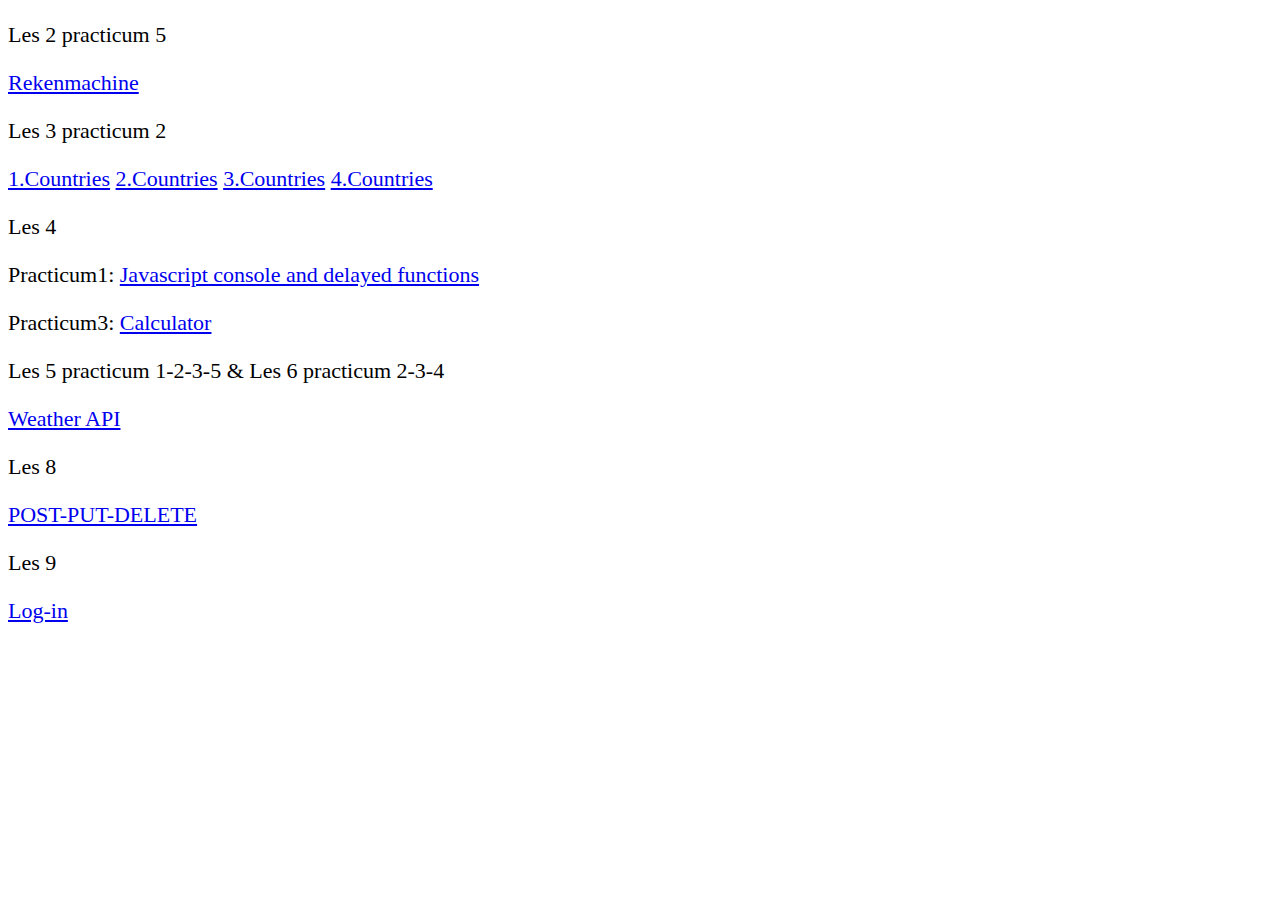
<file: src/main/webapp/index.html>
<!DOCTYPE html>
<html>
<style>
body {
font-family: 'Dekko';font-size: 22px;
}
</style>
<head>
	<title>Links</title>
</head>
<body>
	<p>Les 2 practicum 5</p>
	<a href="indexx.html">Rekenmachine</a>
	<p>Les 3 practicum 2</p>
	<a href="http://localhost:8081/firstapp/restservices/countries">1.Countries</a>
	<a href="http://localhost:8081/firstapp/restservices/countries/CN">2.Countries</a>
	<a href="http://localhost:8081/firstapp/restservices/countries/largestsurfaces">3.Countries</a>
	<a href="http://localhost:8081/firstapp/restservices/countries/largestpopulations">4.Countries</a>
	<p>Les 4 </p>
	<p>Practicum1: <a href="l4p1.html">Javascript console and delayed functions</a></p>
	<p>Practicum3: <a href="l4p3.html">Calculator</a></p>
	<p>Les 5 practicum 1-2-3-5 & Les 6 practicum 2-3-4</p> <a href="l5p.html"> Weather API</a>
	<p>Les 8 </p> <a href="l8p.html"> POST-PUT-DELETE</a>
	<p>Les 9 </p> <a href="l9p.html"> Log-in</a>

</body>
</html>
</file>
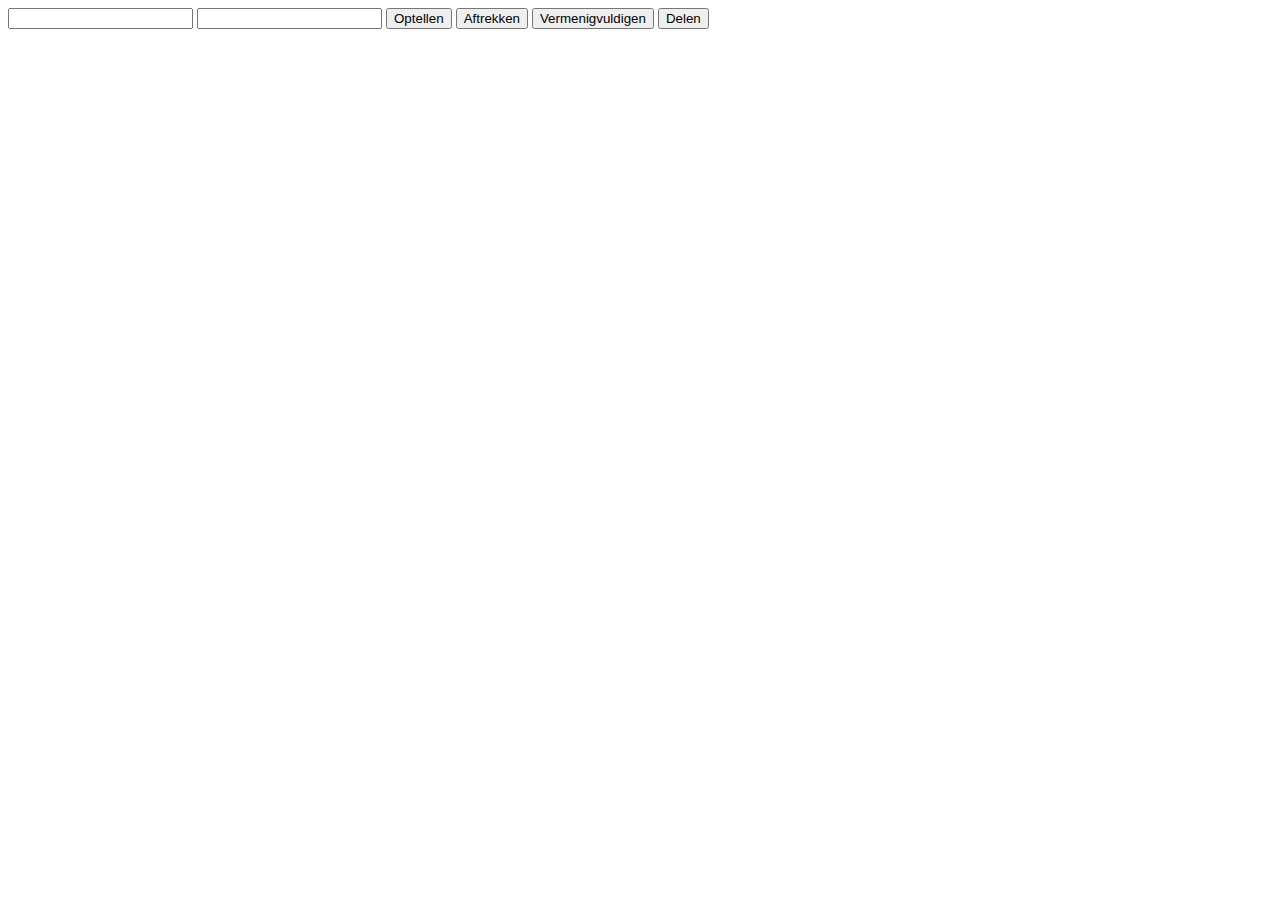
<file: src/main/webapp/indexcalc.html>
<!DOCTYPE html>
<html>
<title>Dynamic Example</title>
<body>

	<form action="DynamicServletCalculator.do" method="get">
		<div>
			<input type="number" name="invoer1"/>
			<input type="number" name="invoer2" />
			<input type="submit" value="Optellen" name="uitvoeren"/>
			<input type="submit" value="Aftrekken" name="uitvoeren"/>
			<input type="submit" value="Vermenigvuldigen" name="uitvoeren"/>
			<input type="submit" value="Delen" name="uitvoeren"/>
		</div>
	</form>

</body>
</html>
</file>
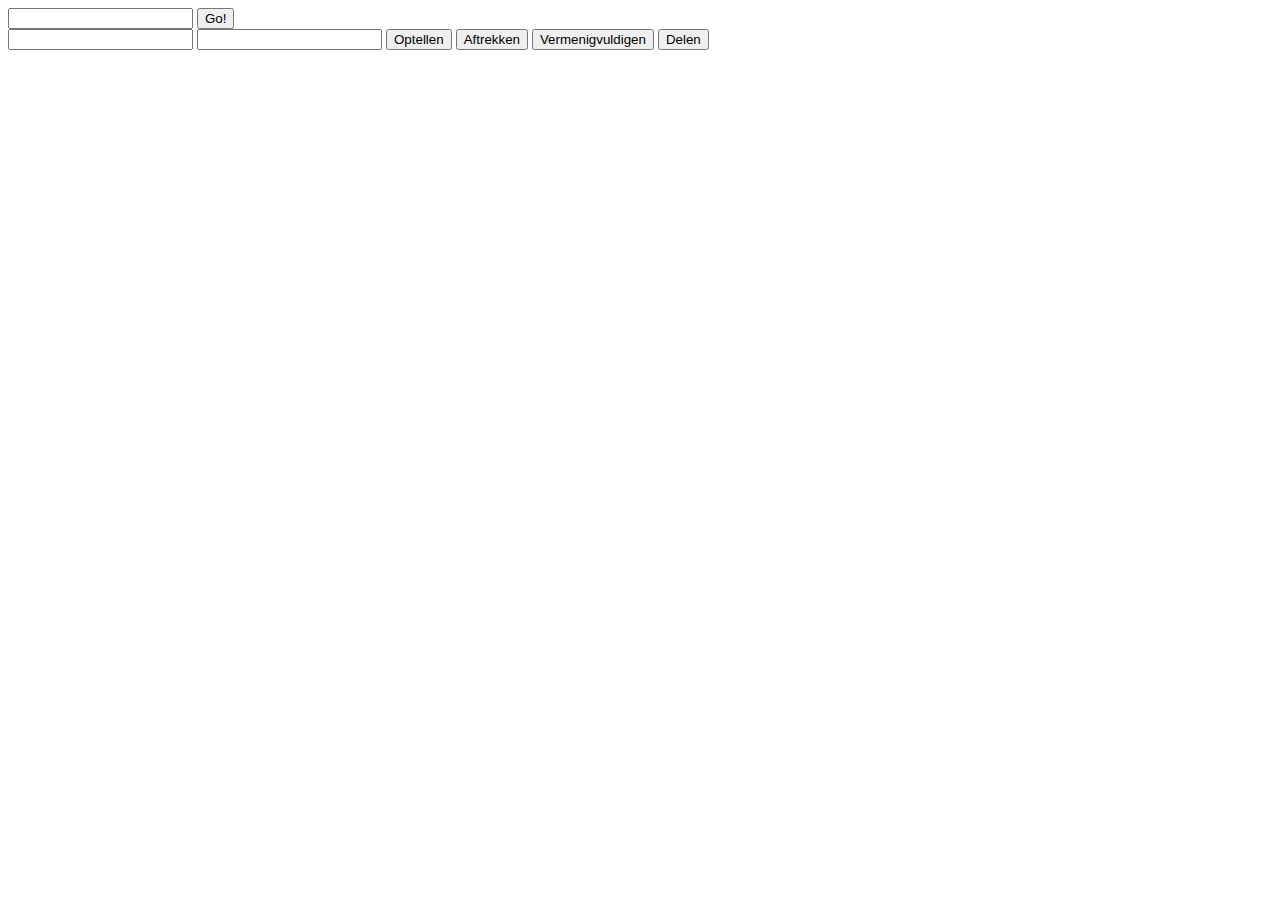
<file: src/main/webapp/indexx.html>
<!DOCTYPE html>
<html>
<title>Dynamic Example</title>
<body>

<form action="DynamicServlet.do" method="get">
<div>
<input type="text" name="username" />
<input type="submit" value="Go!" />
</div>
</form>
<form action="DynamicServletCalculator.do" method="get">
		<div>
			<input type="number" name="invoer1"/>
			<input type="number" name="invoer2" />
			<input type="submit" value="Optellen" name="uitvoeren"/>
			<input type="submit" value="Aftrekken" name="uitvoeren"/>
			<input type="submit" value="Vermenigvuldigen" name="uitvoeren"/>
			<input type="submit" value="Delen" name="uitvoeren"/>
		</div>
</form>
</body>
</html>
</file>
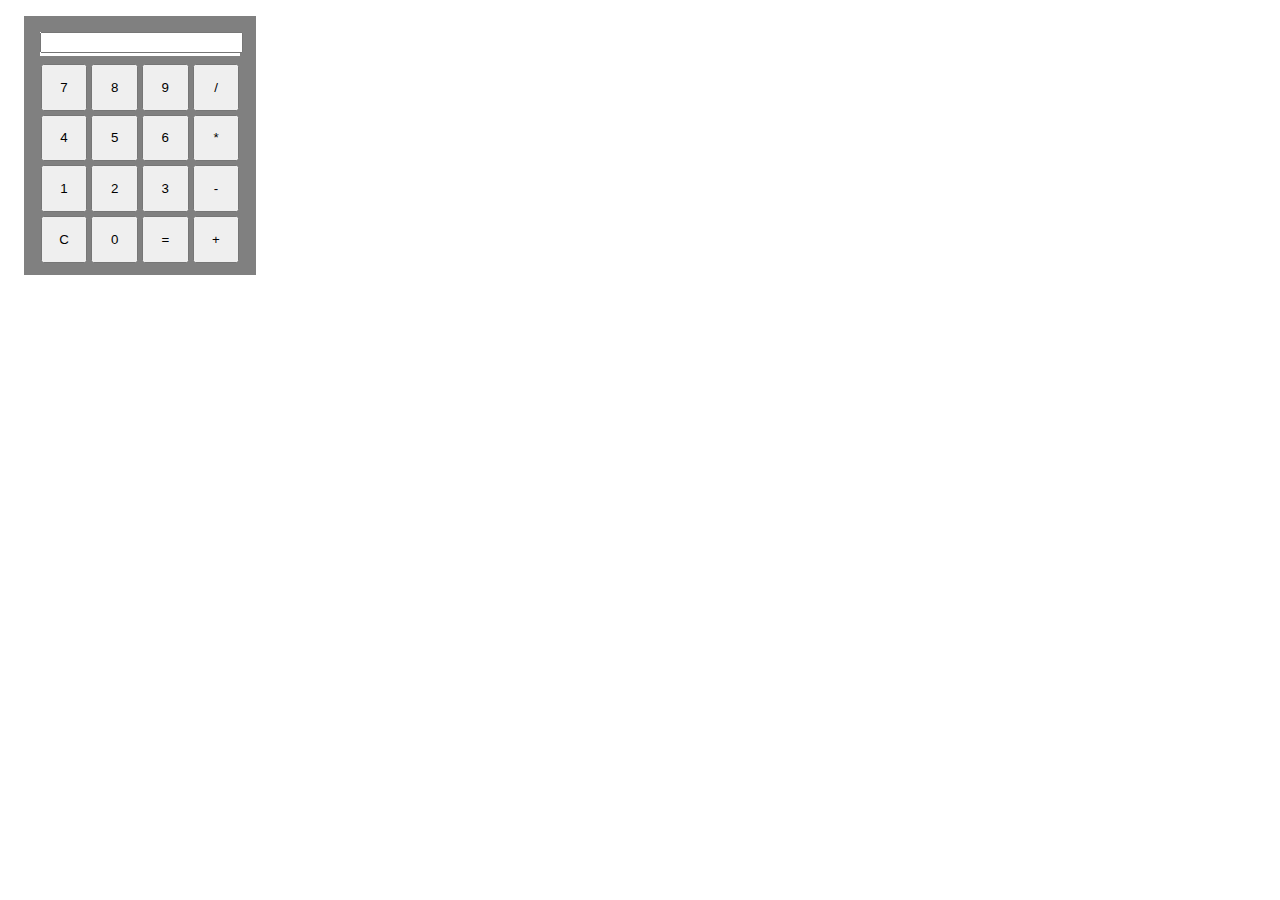
<file: src/main/webapp/l4p3.html>
<!DOCTYPE html>
<html>
<head>
<link rel="stylesheet" type="text/css" href="rmstyling.css">
<title>JavaScript Rekenmachine</title>
<script src="l4p3.js"></script>
</head>
<body>
	
	<div id="frame">
		<div id="display"><input type="text" readonly id="d"></div>
		<button id="btn_7"  value="7" onclick='displaynum("7")'>7</button>
		<button id="btn_8" value="8" onclick='displaynum("8")'>8</button>
		<button id="btn_9" value="9" onclick='displaynum("9")'>9</button>
		<button id="btn_div" value="/" onclick='displaynum("/")'>/</button>
		<button id="btn_4" value="4" onclick='displaynum("4")'>4</button>
		<button id="btn_5" value="5" onclick='displaynum("5")'>5</button>
		<button id="btn_6" value="6" onclick='displaynum("6")'>6</button>
		<button id="btn_prod" value="*" onclick='displaynum("*")'>*</button>
		<button id="btn_1" value="1" onclick='displaynum("1")'>1</button>
		<button id="btn_2" value="2" onclick='displaynum("2")'>2</button>
		<button id="btn_3" value="3" onclick='displaynum("3")'>3</button>
		<button id="btn_min" value="-" onclick='displaynum("-")'>-</button>
		<button id="btn_clear" value="C" onclick='c("")'>C</button>
		<button id="btn_0" value="0" onclick='displaynum("0")'>0</button>
		<button id="btn_eq" value="=" onclick='ans()'>=</button>
		<button id="btn_plus" value="+" onclick='displaynum("+")'>+</button>
	</div>
</body>
</html>
</file>
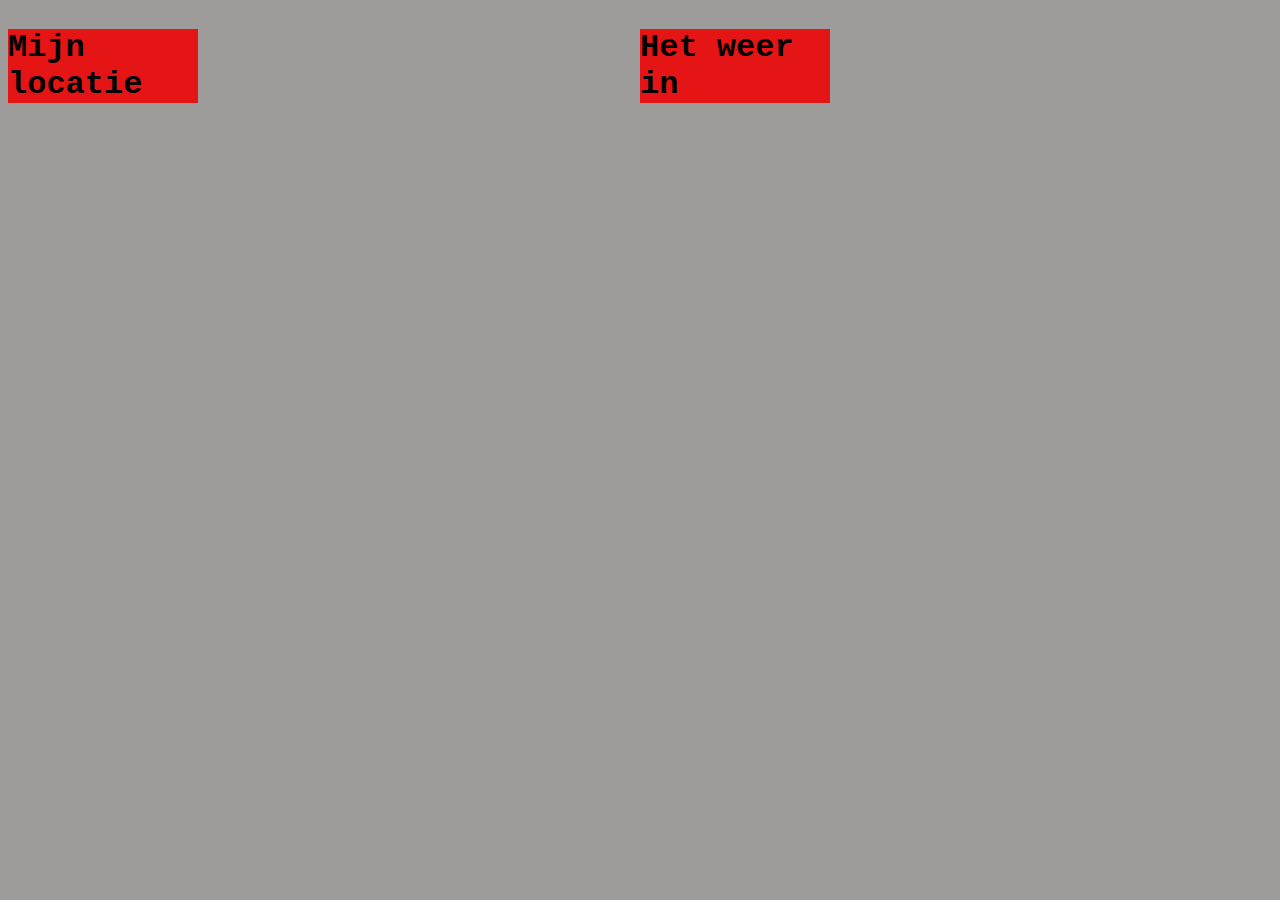
<file: src/main/webapp/l5en6p.html>
<!DOCTYPE html>
<html>
<head>
	<title>L5P1</title>
	<link rel="stylesheet" type="text/css" href="l5p.css">
	<link rel="stylesheet" type="text/css" media="only screen and (min-width: 500px)" href="l5pwide.css">
	<meta name="viewport" content="width=device-width, initial-scale=1">
	
</head>
<body>


	<div id="frame">
	
		<div id="myLocation">
		<div id="loc"><h1>Mijn locatie</h1></div>
			<label id="landcode" for="inhoud"></label><br/>
			<label id="land" for="inhoud"> </label><br/>
			<label id="regio" for="inhoud"> </label><br/>
			<label id="stad" for="inhoud" class="pointer"> </label><br/>
			<label id="postcode" for="inhoud"> </label><br/>
			<label id="latitude" for="inhoud"> </label><br/>
			<label id="longitude" for="inhoud"> </label><br/>
			<label id="ip" for="inhoud"> </label><br/>
		</div>
		
		
		<div id="weatherInfo">
		<div id="wea"><h1>Het weer in <label id="name" for="winhoud"></label></h1></div>
			<label id="temperatuur" for="winhoud"> </label><br/>
			<label id="luchtvochtigheid" for="winhoud"> </label><br/>
			<label id="windsnelheid" for="winhoud"> </label><br/>
			<label id="windrichting" for="winhoud"> </label><br/>
			<label id="zonsopgang" for="winhoud"> </label><br/>
			<label id="zonsondergang" for="winhoud"> </label>
		</div>
		
		
		<div id="countryList">
		<div id="vak"><h1>Beschikbare vakantie bestemmingen</h1></div>
			<table>
				<tbody class="pointer">
					<tr>
						<th>Land</th>
						<th>Hoofdstad</th>
						<th>Regio</th>
						<th>Oppervlakte</th>
						<th>Inwoners</th>
						<th>Wijzig/Verwijder</th>
					</tr>
				</tbody>
			</table>
		</div>
	</div>
	<script src="l5p.js"></script>
</body>
</html>
</file>
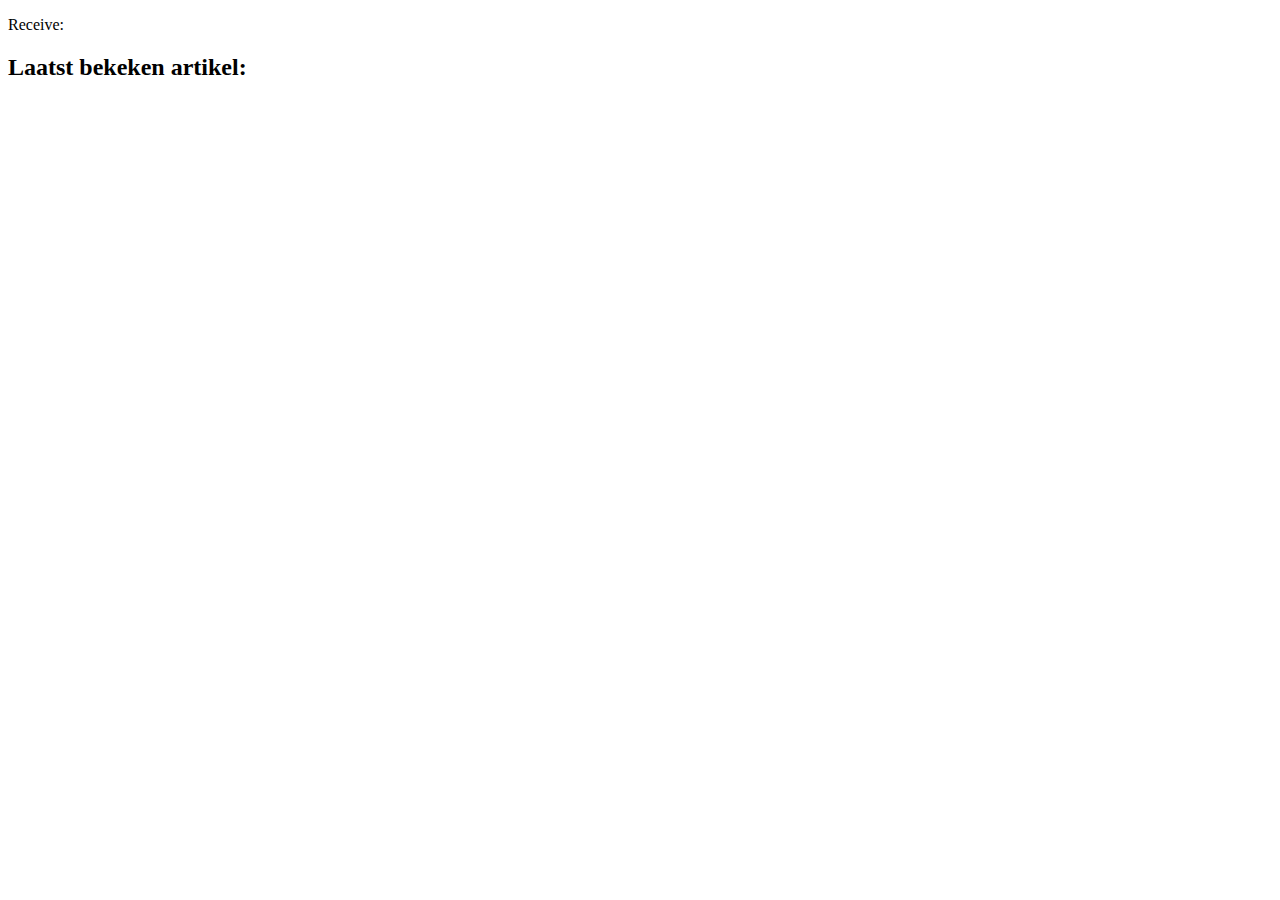
<file: src/main/webapp/l6p1,1.html>
<!DOCTYPE html>
<html>
<head>
	<title>Les 6 preacticum 1.1</title>
</head>
<body>
	<p>Receive:</p> <label id="lbl" ></label>
	<h2>Laatst bekeken artikel:</h2>
	<div id="visited"></div>

	<script type="text/javascript">
	window.addEventListener('storage', function(event){
		var lclstorage = window.localStorage.getItem("inhoud");
		console.log(lclstorage);
		document.getElementById("lbl").innerHTML = lclstorage;
		
	});
	</script>
	
	<script type="text/javascript">
	window.addEventListener('storage', function(event){
		var lclstorage = window.localStorage.getItem("inhoud");
		document.getElementById("visited").innerHTML = lclstorage.name;	
	});
	</script>
	

</body>
</html>
</file>
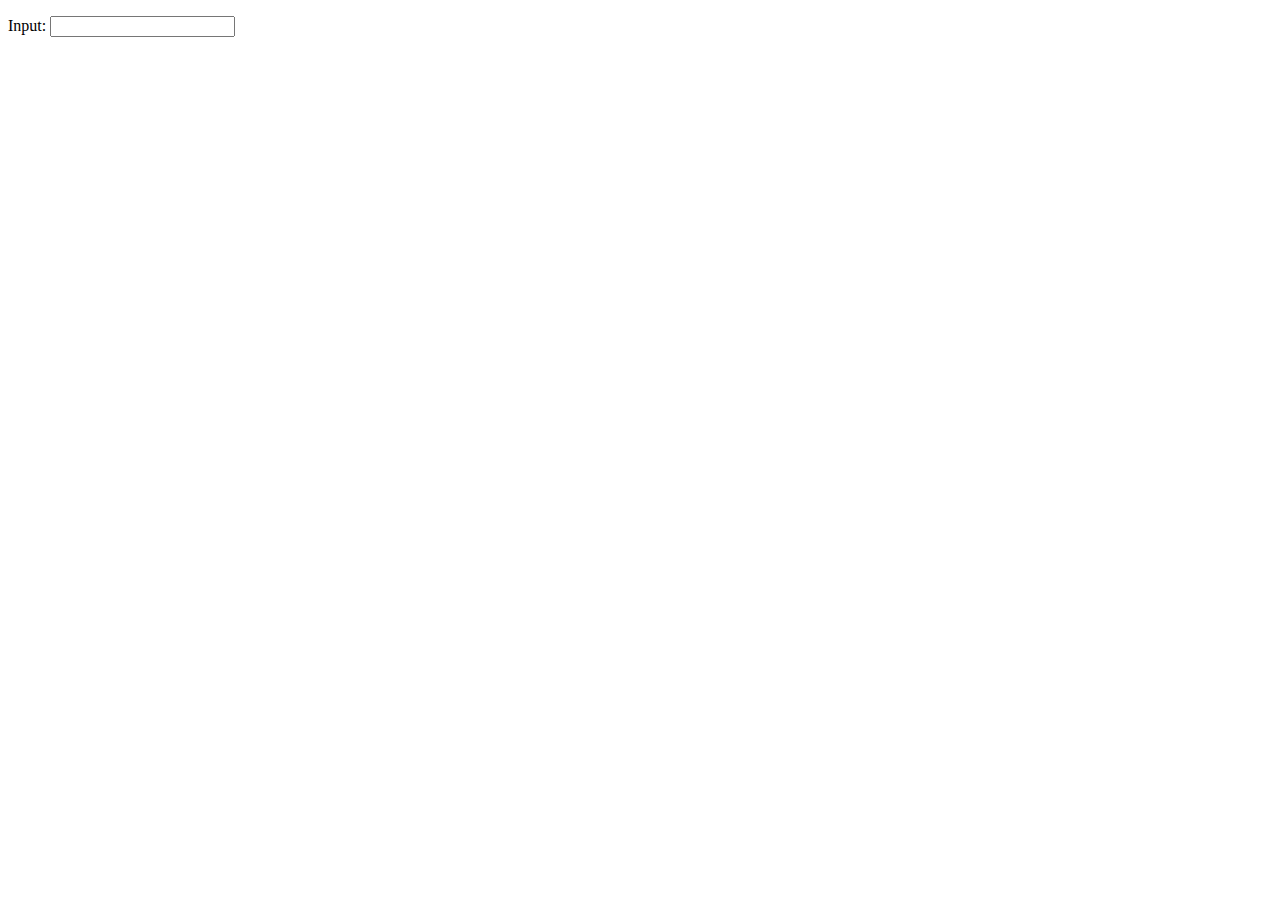
<file: src/main/webapp/l6p1.html>
<!DOCTYPE html>
<html>
<head>
	<title>Les 6 Practicum 1</title>
</head>
<body>
	<p>Input: <input type="text" id="inp" onkeyup="store()"></p>
	<div id="result"></div>

	<script type="text/javascript">
		function store(){
			var input = document.getElementById("inp");
			window.localStorage.setItem("inhoud", input.value);
			document.getElementById("result").innerHTML = localStorage.getItem("inhoud");
		}

	</script>

</body>
</html>
</file>
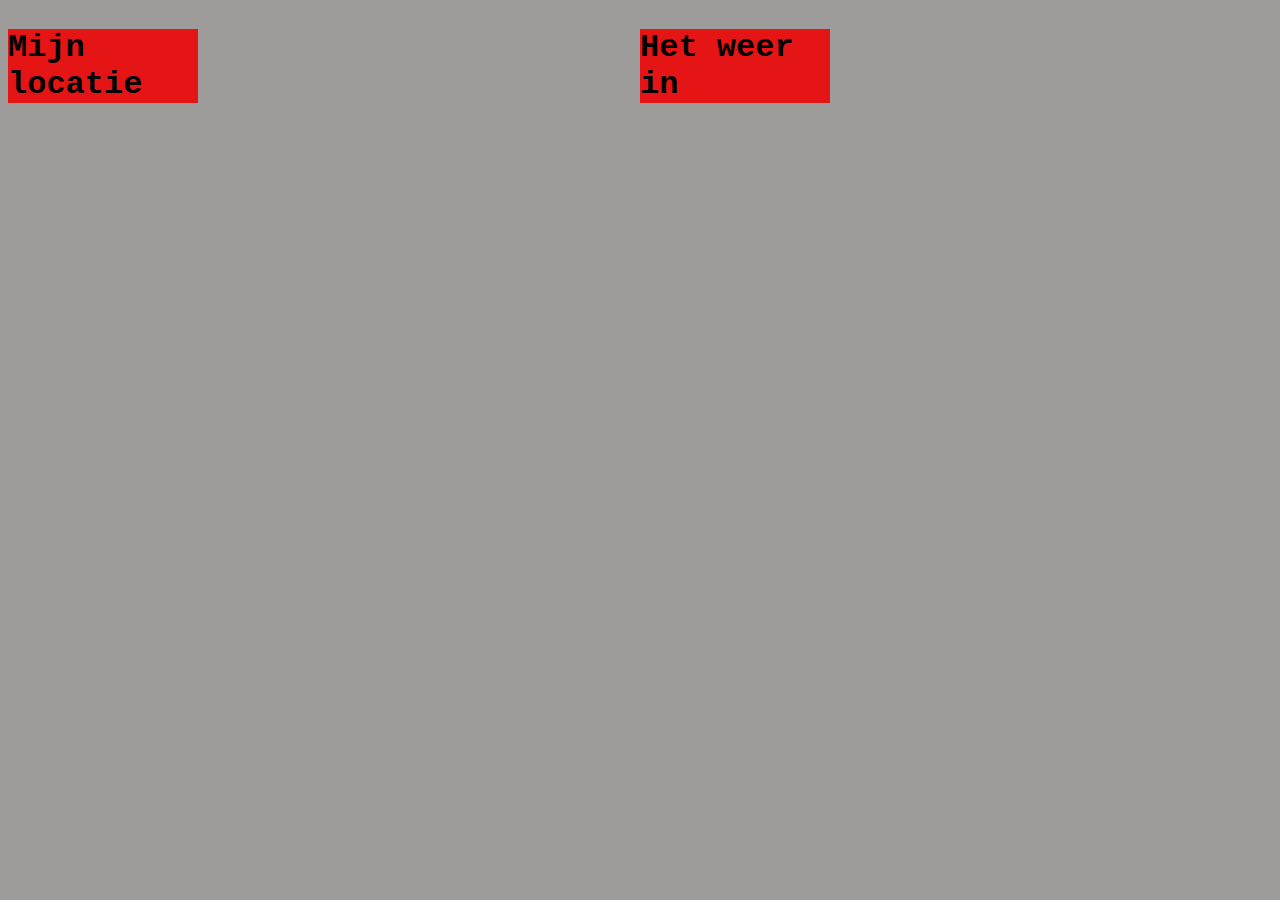
<file: src/main/webapp/l8p.html>
<!DOCTYPE html>
<html>
<head>
	<title>L8P</title>
	<link rel="stylesheet" type="text/css" href="l5p.css">
	<link rel="stylesheet" type="text/css" media="only screen and (min-width: 500px)" href="l5pwide.css">
	<meta name="viewport" content="width=device-width, initial-scale=1">
	
</head>
<body>


	<div id="frame">
	
		<div id="myLocation">
		<div id="loc"><h1>Mijn locatie</h1></div>
			<label id="landcode" for="inhoud"></label><br/>
			<label id="land" for="inhoud"> </label><br/>
			<label id="regio" for="inhoud"> </label><br/>
			<label id="stad" for="inhoud" class="pointer"> </label><br/>
			<label id="postcode" for="inhoud"> </label><br/>
			<label id="latitude" for="inhoud"> </label><br/>
			<label id="longitude" for="inhoud"> </label><br/>
			<label id="ip" for="inhoud"> </label><br/>
		</div>
		
		
		<div id="weatherInfo">
		<div id="wea"><h1>Het weer in <label id="name" for="winhoud"></label></h1></div>
			<label id="temperatuur" for="winhoud"> </label><br/>
			<label id="luchtvochtigheid" for="winhoud"> </label><br/>
			<label id="windsnelheid" for="winhoud"> </label><br/>
			<label id="windrichting" for="winhoud"> </label><br/>
			<label id="zonsopgang" for="winhoud"> </label><br/>
			<label id="zonsondergang" for="winhoud"> </label>
		</div>
		
		
		<div class="tabelBox" id="countryList">
		<div id="vak"><h1>Beschikbare vakantie bestemmingen <input id="voegToe" type="submit" value="Voeg land toe!"></h1></div>
			<table>
				<tbody class="pointer">
					<tr>
						<th>Land</th>
						<th>Hoofdstad</th>
						<th>Regio</th>
						<th>Oppervlakte</th>
						<th>Inwoners</th>
						<th>Wijzig/Verwijder</th>
					</tr>
				</tbody>
			</table>
		</div>
	</div>
	
	<!-- The Modal -->
<div id="myModal" class="modal">

  <!-- Modal content -->
  <div class="modal-content">
    <span class="close">&times;</span>
    <form id="wijzigGegevens">
    	
    </form>
  </div>

</div>

	
	<script src="l8p.js"></script>
</body>
</html>
</file>
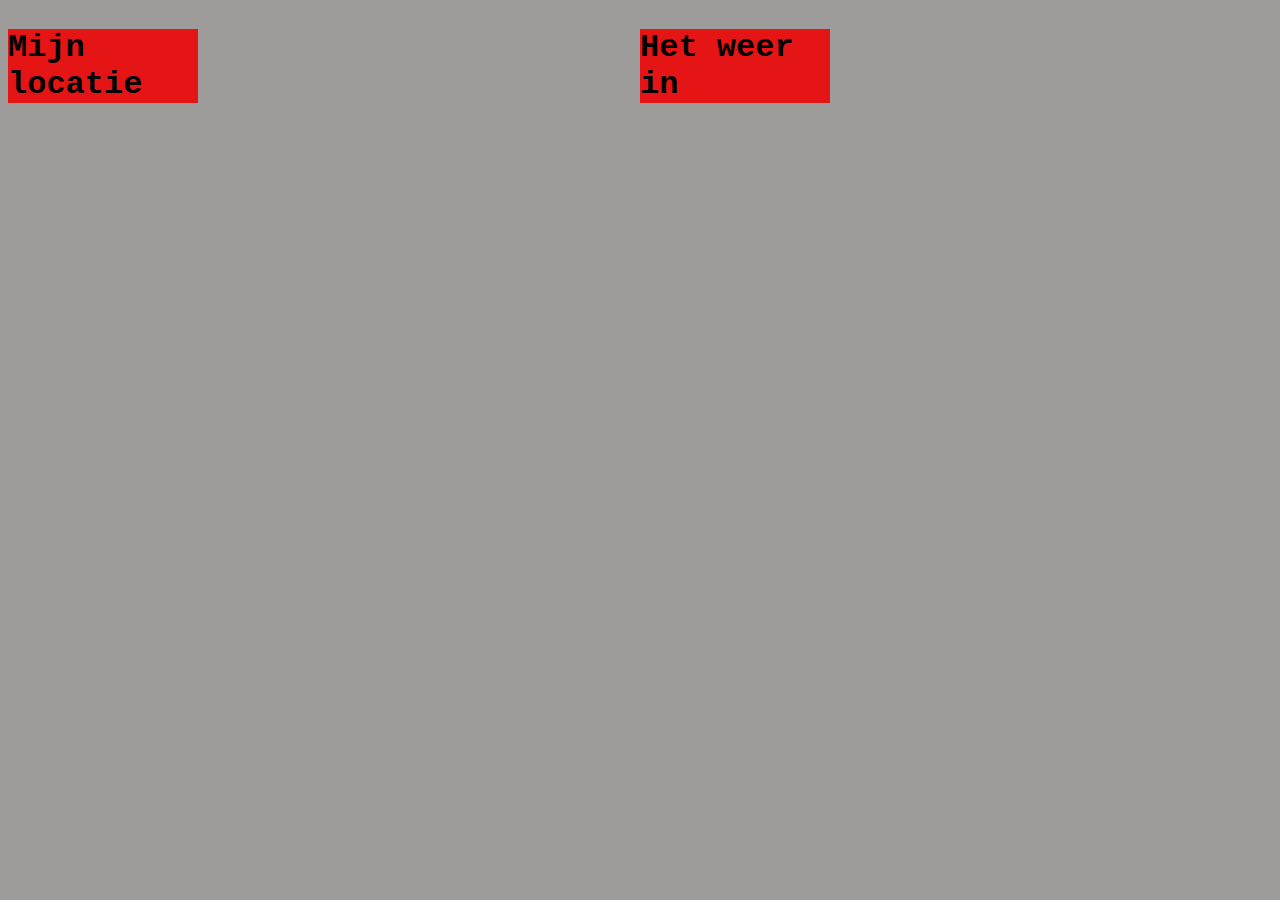
<file: src/main/webapp/l9p.html>
<!DOCTYPE html>
<html>
<head>
	<title>L9P</title>
	<link rel="stylesheet" type="text/css" href="l5p.css">
	<link rel="stylesheet" type="text/css" media="only screen and (min-width: 500px)" href="l5pwide.css">
	<meta name="viewport" content="width=device-width, initial-scale=1">
	
</head>
<body>


	<div id="frame">
	
		<div id="myLocation">
		<div id="loc"><h1>Mijn locatie</h1></div>
			<label id="landcode" for="inhoud"></label><br/>
			<label id="land" for="inhoud"> </label><br/>
			<label id="regio" for="inhoud"> </label><br/>
			<label id="stad" for="inhoud" class="pointer"> </label><br/>
			<label id="postcode" for="inhoud"> </label><br/>
			<label id="latitude" for="inhoud"> </label><br/>
			<label id="longitude" for="inhoud"> </label><br/>
			<label id="ip" for="inhoud"> </label><br/>
		</div>
		
		
		<div id="weatherInfo">
		<div id="wea"><h1>Het weer in <label id="name" for="winhoud"></label></h1></div>
			<label id="temperatuur" for="winhoud"> </label><br/>
			<label id="luchtvochtigheid" for="winhoud"> </label><br/>
			<label id="windsnelheid" for="winhoud"> </label><br/>
			<label id="windrichting" for="winhoud"> </label><br/>
			<label id="zonsopgang" for="winhoud"> </label><br/>
			<label id="zonsondergang" for="winhoud"> </label>
		</div>
		
		
		<div class="tabelBox" id="countryList">
		<div id="vak"><h1>Beschikbare vakantie bestemmingen <input id="voegToe" type="submit" value="Voeg land toe!"><input id="logIn" type="submit" value="Login"></h1></div>
			<table>
				<tbody class="pointer">
					<tr>
						<th>Land</th>
						<th>Hoofdstad</th>
						<th>Regio</th>
						<th>Oppervlakte</th>
						<th>Inwoners</th>
						<th>Wijzig/Verwijder</th>
					</tr>
				</tbody>
			</table>
		</div>
	</div>
	
	<!-- The Modal -->
<div id="myModal" class="modal">

  <!-- Modal content -->
  <div class="modal-content">
    <span class="close">&times;</span>
    <form id="wijzigGegevens">
    	
    </form>
  </div>

</div>

	
	<script src="l9p.js"></script>
</body>
</html>
</file>
<file: src/main/webapp/rmstyling.css>
div#frame {
background-color: gray;
margin: 1em;
padding: 0.5em;
text-align: center;
width: 13.5em;
}

div#display {
background-color: white;
height: 1.5em;
margin: 0.5em;
padding-right: 0.3em;
text-align: right;
}

#d{
	width: 195px;
	text-align: right;
}

button {
height: 3.5em;
margin-bottom: 0.3em;
width: 3.5em;
}
</file>
<file: src/main/webapp/l5p.css>
body {
	background-color: #9E9B9B;
}

#loc{
	font-family: algerian, courier;
	width: 30%;
	background-color: #E51515;
	
}


#wea{
	
	font-family: algerian, courier;
	width: 30%;
	background-color: #E51515;
}

#vak{
	font-family: algerian, courier;
	width: 60%;
	background-color: #E51515;
}	

#countryList{
	postition: top;
	margin-top: -250%;
}

tr:hover, #stad:hover{
	background-color:white;
}

.pointer {
	cursor: pointer;
}

#frame{
	overflow-x:auto;
}

/* The Modal (background) */
.modal {
    display: none; /* Hidden by default */
    position: fixed; /* Stay in place */
    z-index: 1; /* Sit on top */
    padding-top: 100px; /* Location of the box */
    left: 0;
    top: 0;
    width: 100%; /* Full width */
    height: 100%; /* Full height */
    overflow: auto; /* Enable scroll if needed */
    background-color: rgb(0,0,0); /* Fallback color */
    background-color: rgba(0,0,0,0.4); /* Black w/ opacity */
    
}

/* Modal Content */
.modal-content {
    background-color: #fefefe;
    margin: auto;
    padding: 20px;
    border: 1px solid #888;
    width: 80%;
    overflow-y: auto;
    height: 125%;
}

/* The Close Button */
.close {
    color: #aaaaaa;
    float: right;
    font-size: 28px;
    font-weight: bold;
}

.close:hover,
.close:focus {
    color: #000;
    text-decoration: none;
    cursor: pointer;
}
</file>
<file: src/main/webapp/l5pwide.css>
#frame {
	display: grid;
	grid-template-columns: 1fr 1fr;
	grid-template-rows: 0.5fr 1fr;
	
	}

#myLocation{grid-column:1; grid-row:1; width:100%;}
#weatherInfo{grid-column:2; grid-row:1; width:100%;}
#countryList{grid-column:1; grid-row:2; width:200%}
</file>
